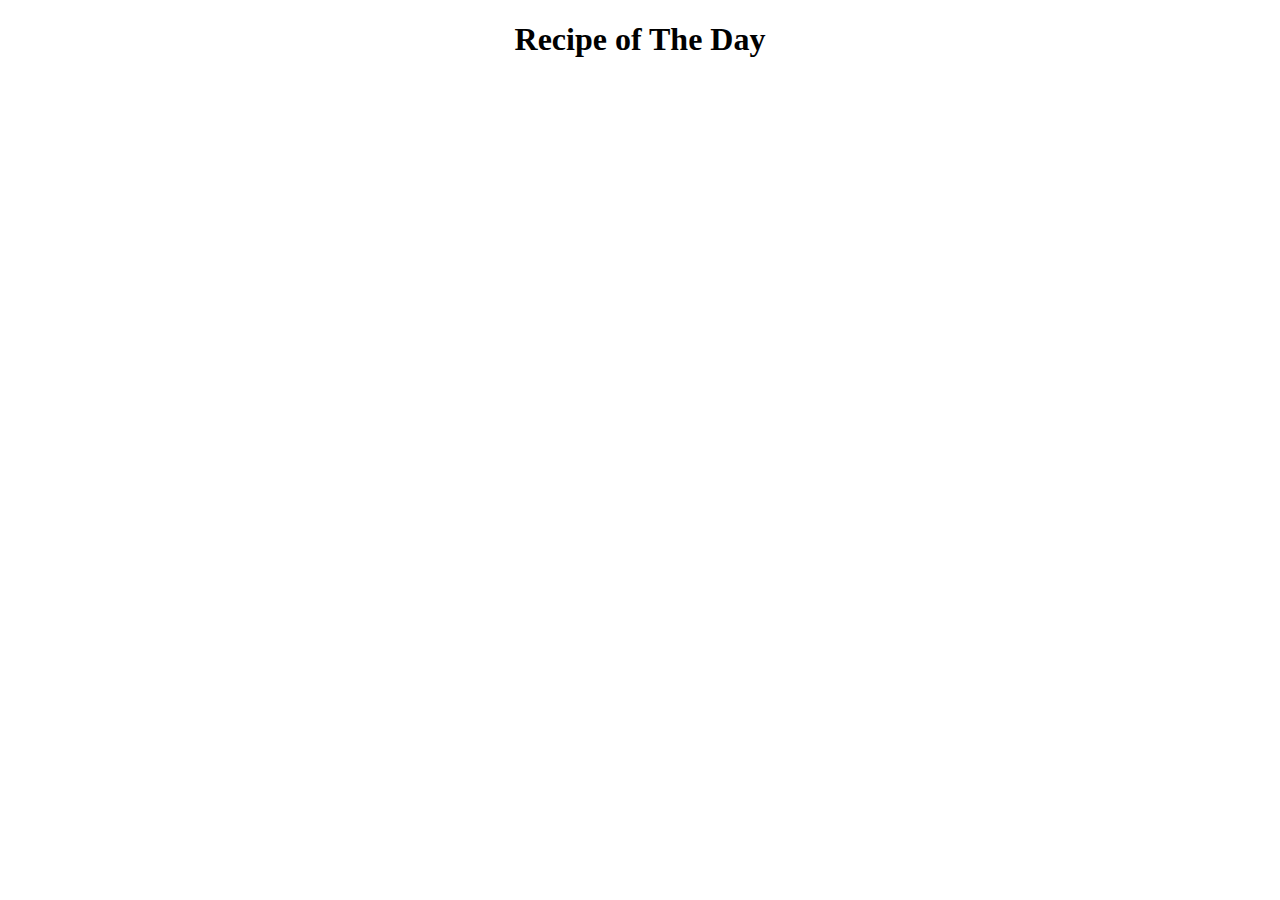
<file: foodApp/recipe.html>
<!DOCTYPE html>
<html lang="en">
<head>
    <meta charset="UTF-8">
    <meta http-equiv="X-UA-Compatible" content="IE=edge">
    <meta name="viewport" content="width=device-width, initial-scale=1.0">
    <title>Document</title>
    <style>
         #getrecipe{
            display:flex;
            margin:auto;
            gap:40px;
            
        }
        #getrecipe1>img{
            width:400px;
            
        }
        h1{
        text-align: center;
        }
    </style>
</head>
<body>
    <h1>Recipe of The Day</h1>
    <div id="main"></div>
</body>
</html>

<script type="module">

    import {apiCall,appendsearchrecipe} from "./scripts/main.js"


        let res= await apiCall(`https://www.themealdb.com/api/json/v1/1/random.php`)
   console.log(res)

  let parent=document.getElementById('main')
  appendsearchrecipe(res,parent)
</script>
</file>
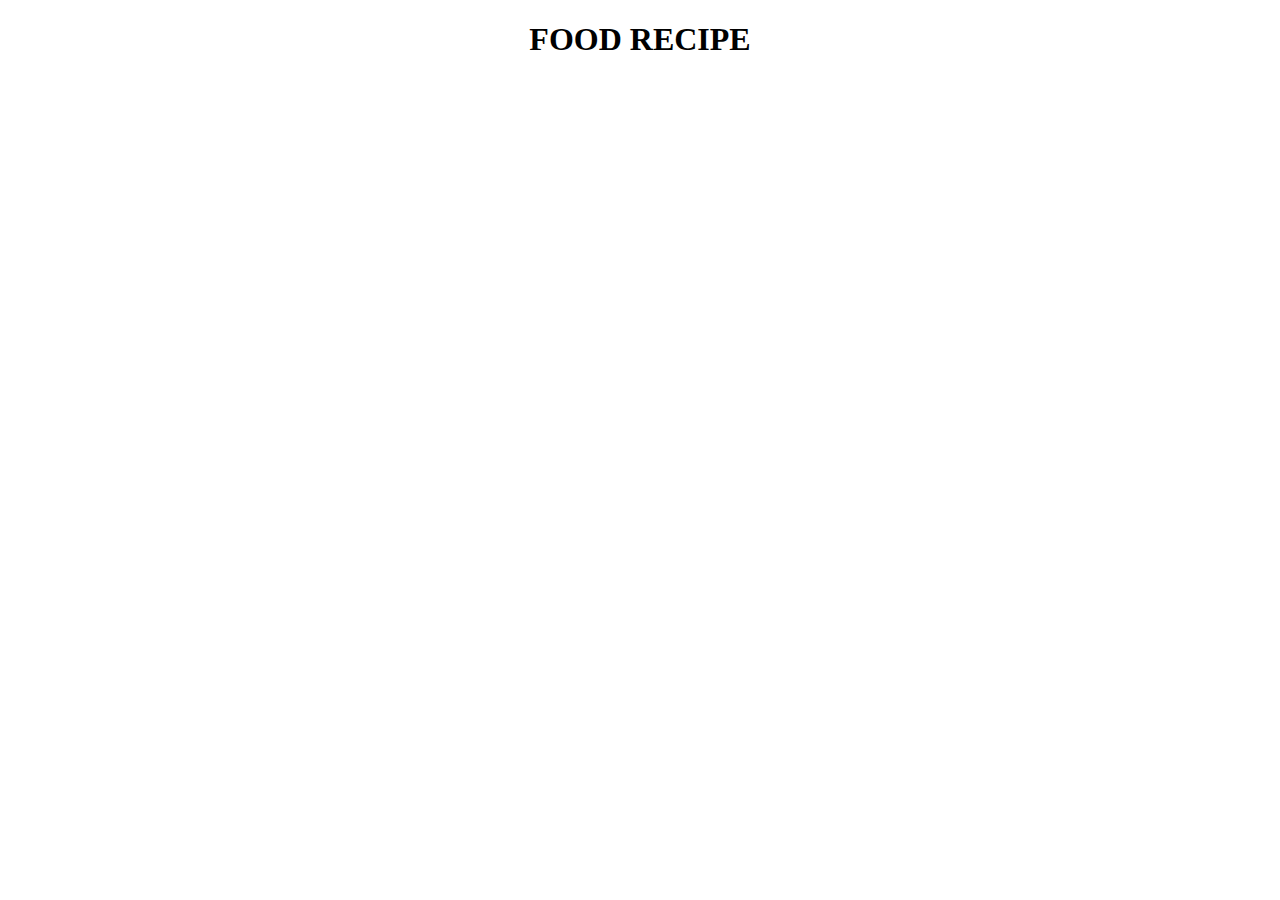
<file: foodApp/search.html>
<!DOCTYPE html>
<html lang="en">
<head>
    <meta charset="UTF-8">
    <meta http-equiv="X-UA-Compatible" content="IE=edge">
    <meta name="viewport" content="width=device-width, initial-scale=1.0">
    <title>Document</title>
    <style>
        #getrecipe{
            display:flex;
            margin:auto;
            gap:40px;
            
        }
        #getrecipe1>img{
            width:400px;
            
        }
        h1{
        text-align: center;
        }
    </style>
</head>
<body>
    <h1>FOOD RECIPE</h1>
    <div id="main"></div>
</body>
</html>
<script type="module">
     import {apiCall,appendsearchrecipe} from "./scripts/main.js"
   
   let search_term=JSON.parse(localStorage.getItem('recipe'))
 
   let res= await apiCall(`https://themealdb.com/api/json/v1/1/search.php?s=${search_term}`)
   console.log(res)
 
   let parent=document.getElementById('main')
   appendsearchrecipe(res,parent)
</script>
</file>
